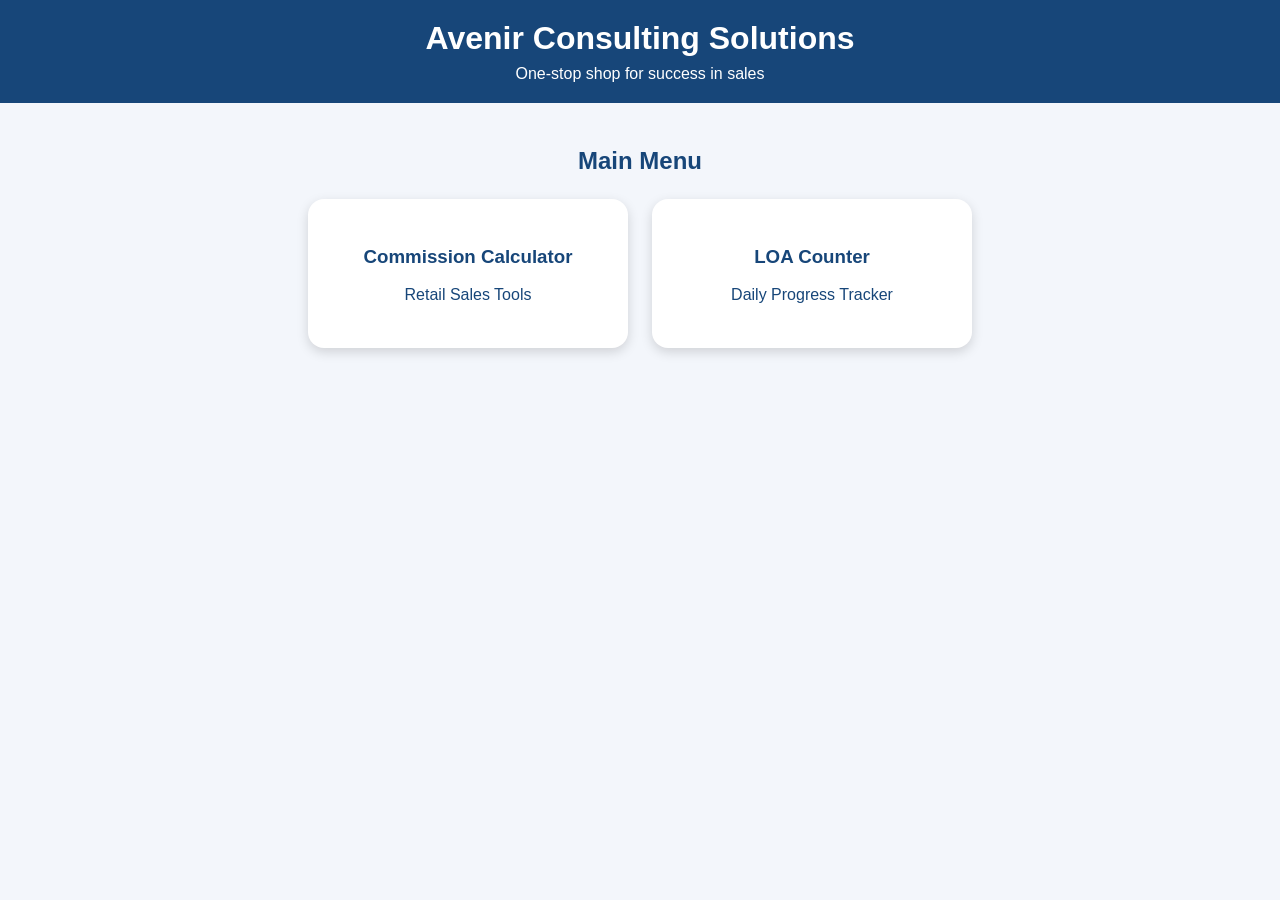
<file: index.html>
<!DOCTYPE html>
<html lang="en">
<head>
  <meta charset="UTF-8">
  <meta name="viewport" content="width=device-width, initial-scale=1.0">
  <title>Avenir Consulting Solutions</title>
  <link rel="stylesheet" href="style.css">
</head>
<body>

<header class="app-header">
  <h1>Avenir Consulting Solutions</h1>
  <p>One-stop shop for success in sales</p>
</header>

<main>
  <h2>Main Menu</h2>

  <div class="tile-grid">
    <a class="tile" href="commission-calculator/basic.html">
      <h3>Commission Calculator</h3>
      <p>Retail Sales Tools</p>
    </a>

    <a class="tile" href="loa-counter/index.html">
      <h3>LOA Counter</h3>
      <p>Daily Progress Tracker</p>
    </a>
  </div>
</main>

<script src="app.js"></script>
</body>
</html>
</file>
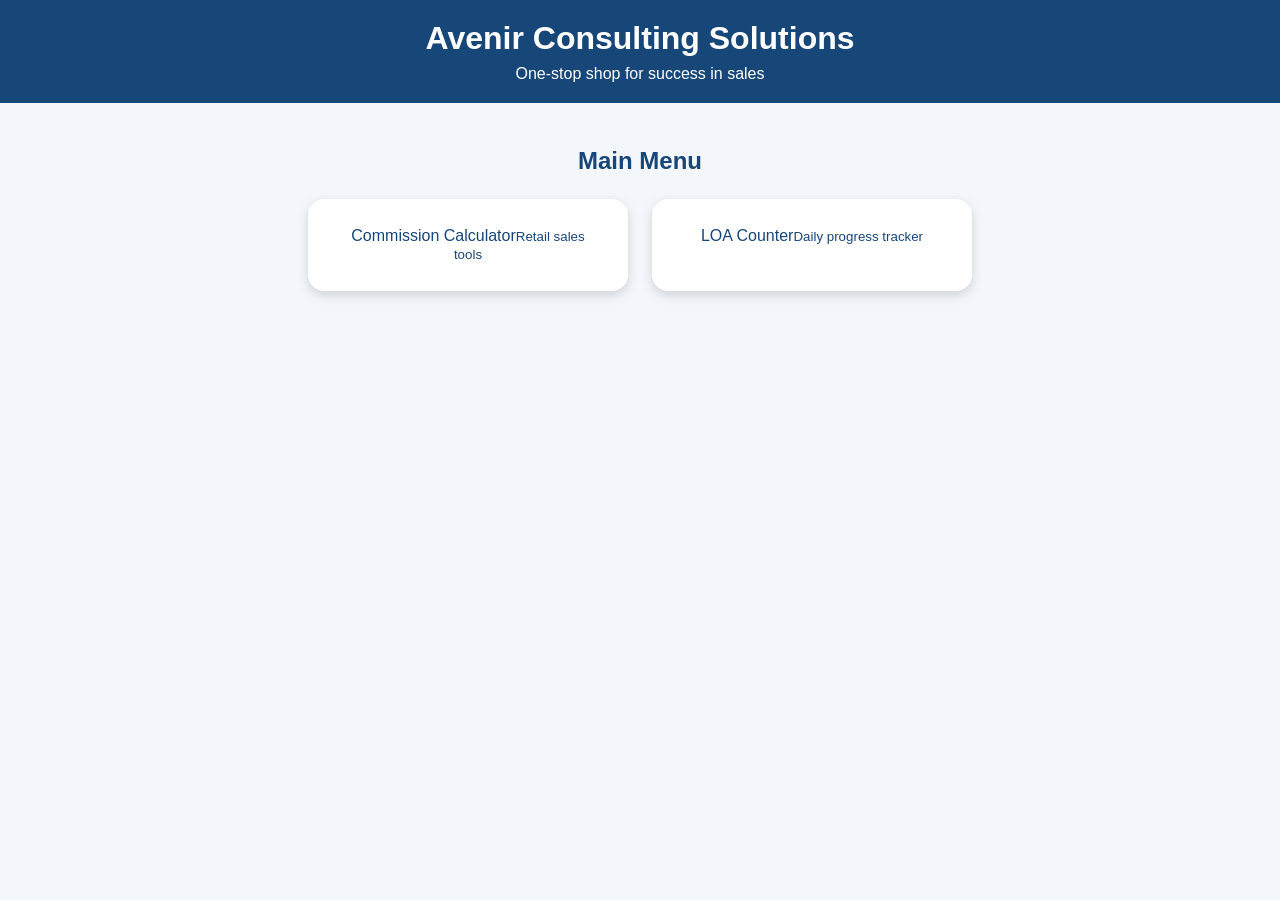
<file: operational_index.html>
<!DOCTYPE html>
<html lang="en"><head><meta charset="UTF-8"><meta name="viewport" content="width=device-width,initial-scale=1.0"><title>Avenir Consulting Solutions</title><link rel="stylesheet" href="style.css"></head>
<body>
<header class="app-header"><h1>Avenir Consulting Solutions</h1><p>One-stop shop for success in sales</p></header>
<main><section class="menu-section"><h2>Main Menu</h2>
<div class="tile-grid">
<a class="tile" href="Commission-calculator/basic.html"><span>Commission Calculator</span><small>Retail sales tools</small></a>
<a class="tile" href="./LOA-Counter/index.html"><span>LOA Counter</span><small>Daily progress tracker</small></a>
</div></section></main>
<script src="app.js"></script></body></html>
</file>
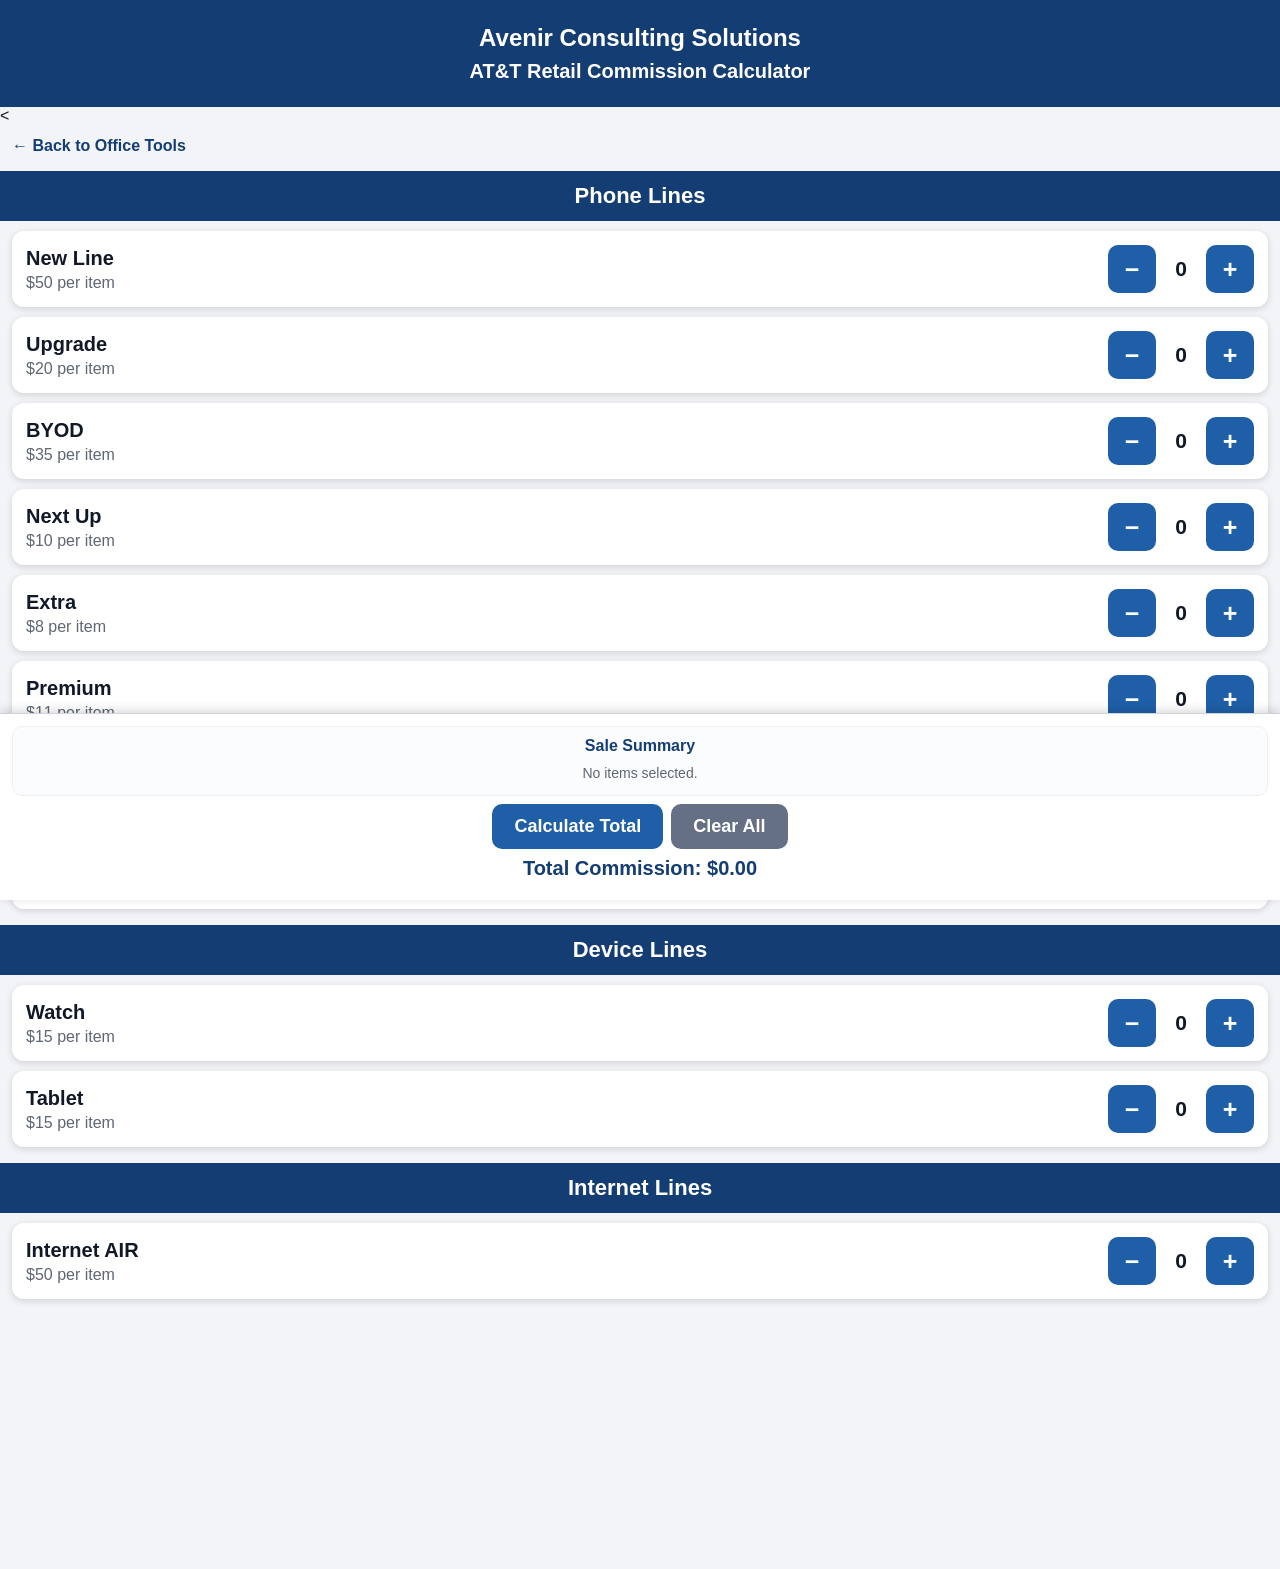
<file: commission-calculator/basic.html>
<!DOCTYPE html>
<html lang="en">
<head>
<meta charset="UTF-8" />
<meta name="viewport" content="width=device-width, initial-scale=1.0" />
<title>AT&T Retail Commission Calculator</title>
<style>
:root{--navy:#143d73;--blue:#1f5fa8;--bg:#f2f4f7;--muted:#5f6773}
*{box-sizing:border-box}
body{margin:0;font-family:Arial,sans-serif;background:var(--bg);padding-bottom:260px;color:#111827}
header{background:var(--navy);color:white;text-align:center;padding:24px 12px}
h1{margin:0;font-size:24px}
h2{margin:8px 0 0;font-size:20px}
.section{background:var(--navy);color:white;text-align:center;padding:12px;margin-top:16px;font-size:22px;font-weight:bold}
.card{display:flex;justify-content:space-between;align-items:center;background:white;margin:10px 12px;padding:14px;border-radius:12px;box-shadow:0 2px 7px rgba(0,0,0,.14)}
.name{font-size:20px;font-weight:bold}
.pay{font-size:16px;color:var(--muted);margin-top:4px}
.controls{display:flex;align-items:center;gap:12px}
.qty{min-width:26px;text-align:center;font-size:21px;font-weight:bold}
button{border:none;border-radius:10px;color:white;font-weight:bold;cursor:pointer}
.qty-btn{width:48px;height:48px;background:var(--blue);font-size:25px}
.footer{position:fixed;left:0;right:0;bottom:0;background:white;border-top:1px solid #cfd3da;padding:12px;text-align:center;box-shadow:0 -2px 10px rgba(0,0,0,.16)}
.footer h2{margin:8px 0;color:var(--navy)}
.footer-actions{display:flex;gap:8px;justify-content:center;flex-wrap:wrap;margin-top:8px}
.clear,.calculate{width:auto;height:auto;padding:12px 22px;font-size:18px}
.clear{background:#667085}
.calculate{background:var(--blue)}
.summary{max-height:115px;overflow:auto;border:1px solid #edf0f5;border-radius:10px;background:#fbfcfe;padding:10px;text-align:left}
.summary-title{font-weight:bold;color:var(--navy);margin-bottom:6px;text-align:center}
.summary-row{display:flex;justify-content:space-between;gap:12px;padding:4px 0;font-size:15px;color:#303846;border-bottom:1px solid #edf0f5}
.summary-row:last-child{border-bottom:none}
.summary-empty{text-align:center;color:var(--muted);font-size:14px;padding:4px 0}
.back{display:block;margin:12px;color:#143d73;font-weight:bold;text-decoration:none}
@media(max-width:480px){
 body{padding-bottom:275px}
 .card{padding:12px}
 .name{font-size:18px}
 .qty-btn{width:44px;height:44px}
 .clear,.calculate{font-size:16px;padding:11px 16px}
}
</style>
</head>
<body>
<header>
<h1>Avenir Consulting Solutions</h1>
<h2>AT&T Retail Commission Calculator</h2>
</header>
<<a class="back" href="../index.html">← Back to Office Tools</a>
<main id="app"></main>
<div class="footer">
<div class="summary">
<div class="summary-title">Sale Summary</div>
<div id="itemizedList" class="summary-empty">No items selected.</div>
</div>
<div class="footer-actions">
<button class="calculate" onclick="calculateTotal()">Calculate Total</button>
<button class="clear" onclick="clearAll()">Clear All</button>
</div>
<h2>Total Commission: <span id="total">$0.00</span></h2>
</div>
<script>
const categories={
"Phone Lines":[["New Line",50],["Upgrade",20],["BYOD",35],["Next Up",10],["Extra",8],["Premium",11],["Individual Insurance",5],["Family Insurance",7]],
"Device Lines":[["Watch",15],["Tablet",15]],
"Internet Lines":[["Internet AIR",50]]
};
let counts={};
const app=document.getElementById("app");
function idFor(name){return name.replace(/[^a-zA-Z0-9]/g,"_");}
Object.entries(categories).forEach(([category,items])=>{
 const title=document.createElement("div");
 title.className="section";
 title.textContent=category;
 app.appendChild(title);
 items.forEach(([name,pay])=>{
  counts[name]=0;
  const card=document.createElement("div");
  card.className="card";
  card.innerHTML=`<div><div class="name">${name}</div><div class="pay">$${pay} per item</div></div>
  <div class="controls"><button class="qty-btn" onclick="changeQty('${name}',-1)">−</button><span class="qty" id="${idFor(name)}">0</span><button class="qty-btn" onclick="changeQty('${name}',1)">+</button></div>`;
  app.appendChild(card);
 });
});
function changeQty(name,amount){
 counts[name]=Math.max(0,counts[name]+amount);
 document.getElementById(idFor(name)).textContent=counts[name];
 updateSaleSummary();
}
function updateSaleSummary(){
 let rows=[];
 Object.values(categories).flat().forEach(([name,pay])=>{
  const qty=counts[name];
  if(qty>0){
   const lineTotal=qty*pay;
   rows.push(`<div class="summary-row"><span>${name} × ${qty}</span><strong>$${lineTotal.toFixed(2)}</strong></div>`);
  }
 });
 const list=document.getElementById("itemizedList");
 list.className=rows.length?"":"summary-empty";
 list.innerHTML=rows.length?rows.join(""):"No items selected.";
}
function calculateTotal(){
 let total=0;
 Object.values(categories).flat().forEach(([name,pay])=>{total+=counts[name]*pay;});
 document.getElementById("total").textContent="$"+total.toFixed(2);
}
function clearAll(){
 Object.keys(counts).forEach(name=>{counts[name]=0;document.getElementById(idFor(name)).textContent="0";});
 document.getElementById("total").textContent="$0.00";
 updateSaleSummary();
}
updateSaleSummary();
</script>
</body>
</html>
</file>
<file: style.css>
*{box-sizing:border-box}
body{margin:0;font-family:Arial,Helvetica,sans-serif;background:#f3f6fb}
.app-header{background:#174679;color:#fff;text-align:center;padding:20px}
.app-header h1{margin:0}
.app-header p{margin:8px 0 0}
main{padding:24px}
h2{text-align:center;color:#174679}
.tile-grid{display:grid;grid-template-columns:repeat(auto-fit,minmax(260px,320px));gap:24px;justify-content:center;margin-top:24px}
.tile{background:#fff;border-radius:16px;padding:28px;text-decoration:none;color:#174679;box-shadow:0 4px 12px rgba(0,0,0,.15);text-align:center}
.tile:hover{transform:translateY(-3px)}
</file>
